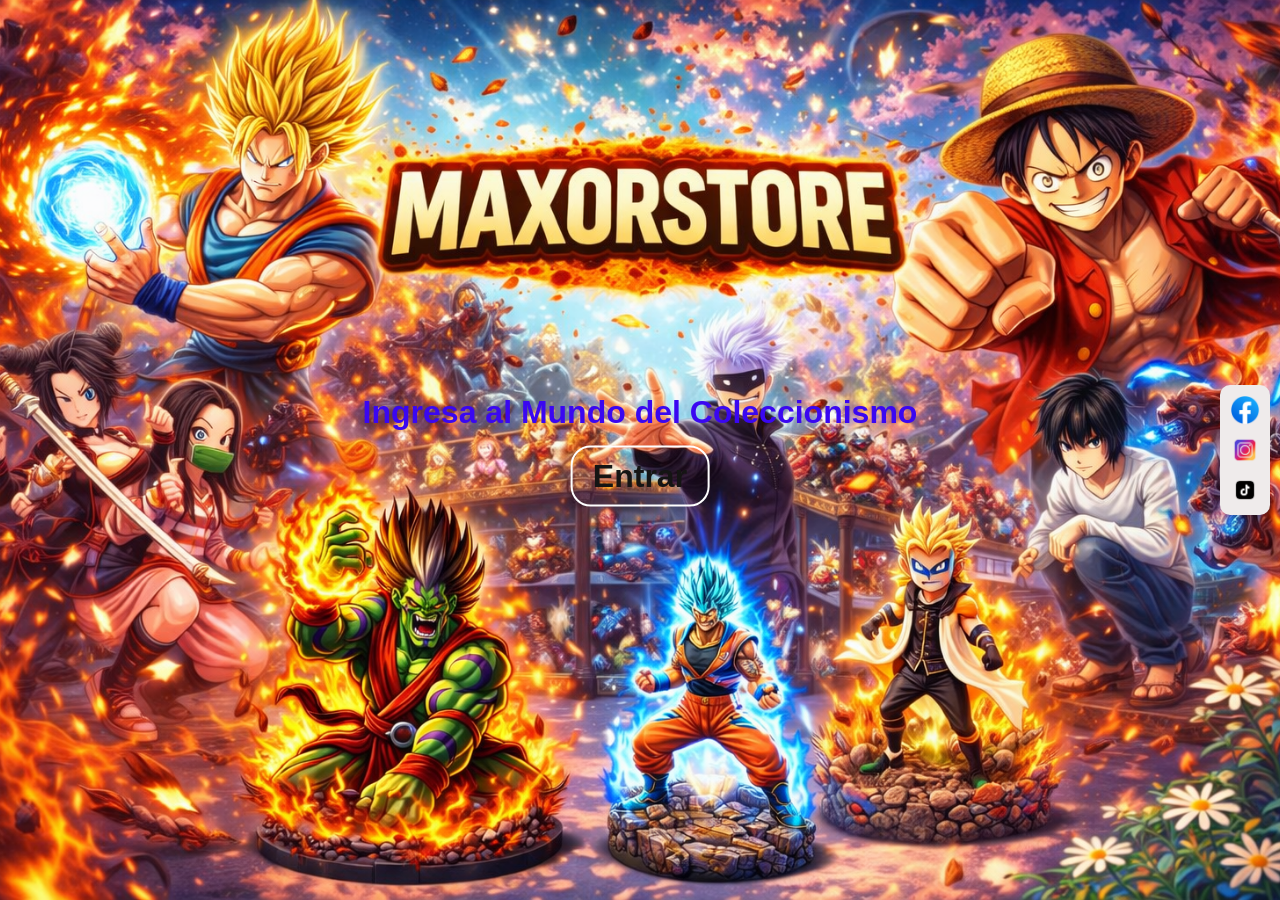
<file: index.html>
<!DOCTYPE html>
<html lang="es">
<head>
    <meta charset="UTF-8">
    <meta name="viewport" content="width=device-width, initial-scale=1.0">
    <title>inicio</title>
    <link rel="stylesheet" href="inicio.css">
</head>
<body>
    <div class="slideshow">
        <img src="fondo de imagen de pagina web 001.png" alt="Imagen 1" class="active">
        <img src="fondo 1 de la pagina web.webp" alt="Imagen 2">
        <img src="fondo de pantalla de pagina web 03.png" alt="Imagen 3">
        <img src="fonde de imagen anime de pagina web.jpg" alt="Imagen 4">
        <div class="overlay">
                   Ingresa al Mundo del Coleccionismo
            <br>
            <a href="paginaprincipal.html" class="button">Entrar</a>
        </div>
    </div>
    <div class="social-icons">
        <a href="https://www.facebook.com/profile.php?id=61576252423681"><img src="facebook.webp" alt="Facebook"></a>
        <a href="https://www.instagram.com/everything_in_my_store/"><img src="intragram.png" alt="Instragram"></a>
        <a href="https://www.tiktok.com/"><img src="tiktok.webp" alt="Tiktok"></a>
    </div>
    <script>
        let index = 0;
        const images = document.querySelectorAll('.slideshow img');
        setInterval(() => {
            images[index].classList.remove('active');
            index = (index + 1) % images.length;
            images[index].classList.add('active');
        }, 5000);
    </script>
</body>
</html>
</file>
<file: inicio.css>
html, body {
     margin:0;
padding:0;
width:100%;
height:100%;
overflow-x:hidden;
font-family:Arial, Helvetica, sans-serif;
}
.slideshow {
    position: relative;
    width: 100%;
    height: 100vh;
    overflow: hidden;
}
.slideshow img {
    position: absolute;
    top: 0%;
    left: 0%;
    width: 100%;
    height: 100%;
    object-fit: cover;
    opacity: 0;
    transition: opacity 1s ease-in-out;
}
.slideshow img.active {
    opacity: 1;
}
.overlay {
    position: absolute;
    top: 50%;
    left: 50%;
    transform: translate(-50%, -50%);
    color: rgb(58, 7, 241);
    text-align: center;
    font-size: 2em;
    font-weight: bold;
}
.button {
    display: inline-block;
    margin-top: 15px;
    padding: 10px 20px;
    border: 2px solid #fff;
    background: transparent;
    cursor: pointer; 
    color: rgb(21, 21, 20);
    text-decoration: none;
    border-radius: 20px;          
    font-size: 1em;
}
.social-icons {
    position: fixed;
    right: 10px;
    top: 50%;
    transform: translateY(-50%);
    display: flex;
    flex-direction: column;
    gap: 10px;
    background: #efebeb;
    padding: 10px;
    border-radius: 10px;
}
.social-icons a {
    display: block;
    width: 30px;
    height: 30px;
}
.social-icons img {
    width: 100%;
    height: auto;
}
@media (max-width: 768px) {
    .overlay {
        font-size: 1.5em;
    }
    .button {
        font-size: 0.9em;
        padding: 8px 15px;
        border: 2px solid #fff;
        background: transparent;
    }
    .social-icons {
        right: 5px;
        top: auto;
        bottom: 10px;
        flex-direction: row;
        background: rgba(0, 0, 0, 0.5);
    }
    .social-icons a {
        width: 25px;
        height: 25px;
    }
}
</file>
